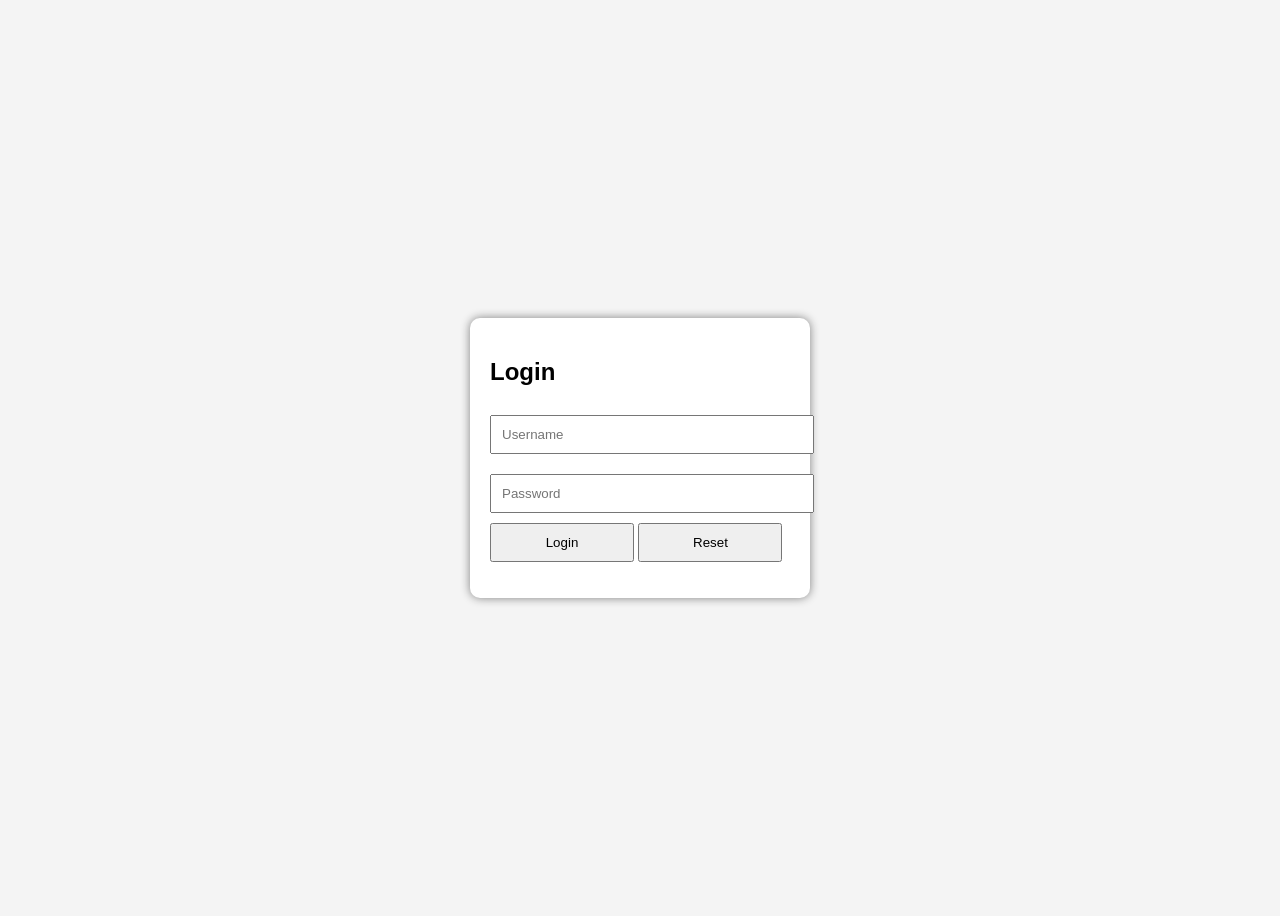
<file: index.html>
<!DOCTYPE html>
<html>
<head>
    <title>CSC426 Login</title>
    <link rel="stylesheet" href="style.css">
</head>
<body>

<div class="login-box">
    <h2>Login</h2>

    <input type="text" id="username" placeholder="Username">
    <input type="password" id="password" placeholder="Password">

    <button onclick="login()">Login</button>
    <button onclick="resetForm()">Reset</button>

    <p id="message"></p>
</div>

<script src="script.js"></script>
</body>
</html>
</file>
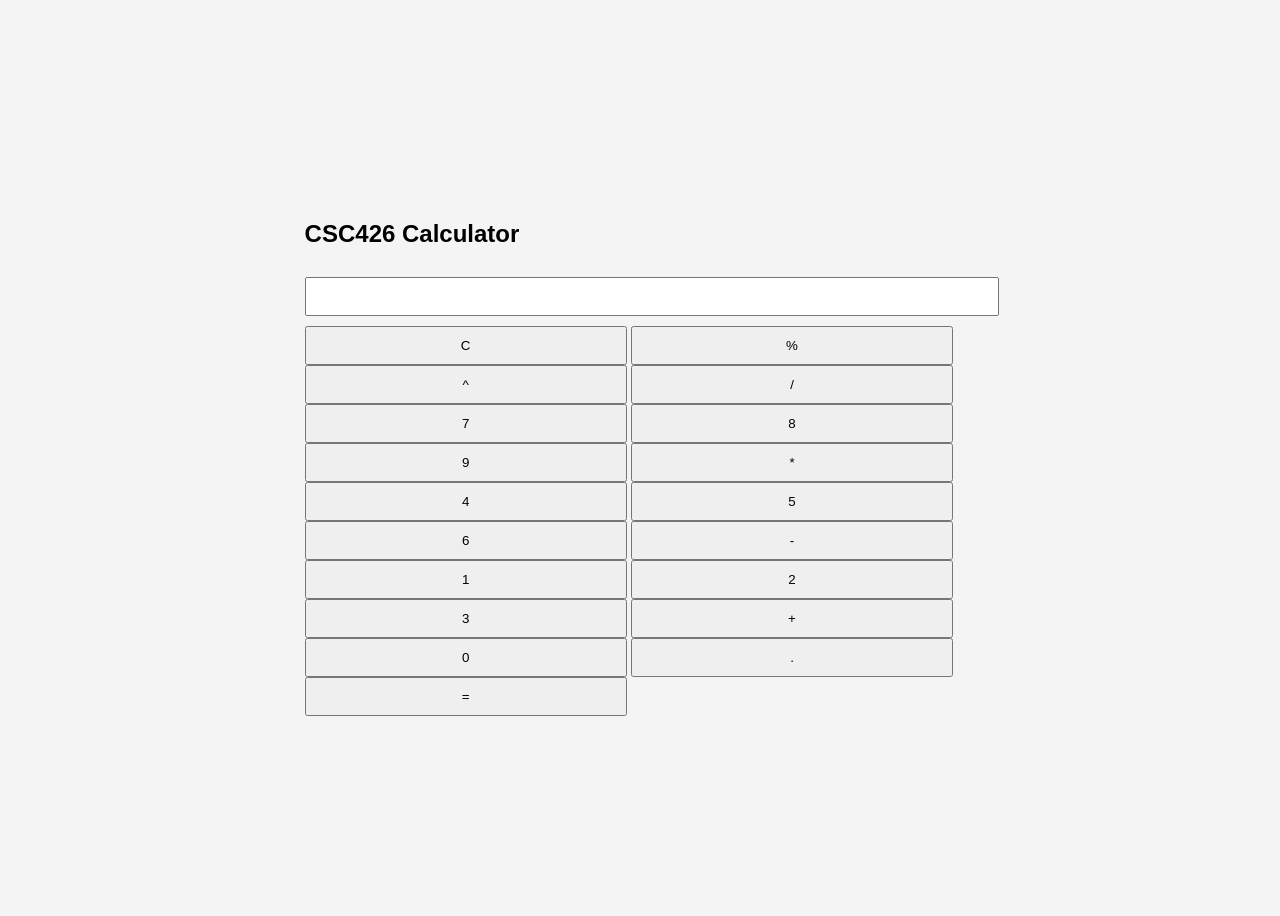
<file: Index.html>
<!DOCTYPE html>
<html>
<head>
    <title>CSC426 Calculator</title>
    <link rel="stylesheet" href="style.css">
</head>
<body>

<div class="calculator">
    <h2>CSC426 Calculator</h2>

    <input type="text" id="display" readonly>

    <div class="buttons">
        <button onclick="clearDisplay()">C</button>
        <button onclick="appendValue('%')">%</button>
        <button onclick="appendValue('**')">^</button>
        <button onclick="appendValue('/')">/</button>

        <button onclick="appendValue('7')">7</button>
        <button onclick="appendValue('8')">8</button>
        <button onclick="appendValue('9')">9</button>
        <button onclick="appendValue('*')">*</button>

        <button onclick="appendValue('4')">4</button>
        <button onclick="appendValue('5')">5</button>
        <button onclick="appendValue('6')">6</button>
        <button onclick="appendValue('-')">-</button>

        <button onclick="appendValue('1')">1</button>
        <button onclick="appendValue('2')">2</button>
        <button onclick="appendValue('3')">3</button>
        <button onclick="appendValue('+')">+</button>

        <button onclick="appendValue('0')">0</button>
        <button onclick="appendValue('.')">.</button>
        <button onclick="calculate()">=</button>
    </div>
</div>

<script src="script.js"></script>

</body>
</html>
</file>
<file: style.css>
body{
    font-family: Arial;
    background:#f4f4f4;
    display:flex;
    justify-content:center;
    align-items:center;
    height:100vh;
}

.login-box{
    background:white;
    padding:20px;
    width:300px;
    border-radius:10px;
    box-shadow:0 0 10px gray;
}

input{
    width:100%;
    padding:10px;
    margin:10px 0;
}

button{
    padding:10px;
    width:48%;
}
</file>
